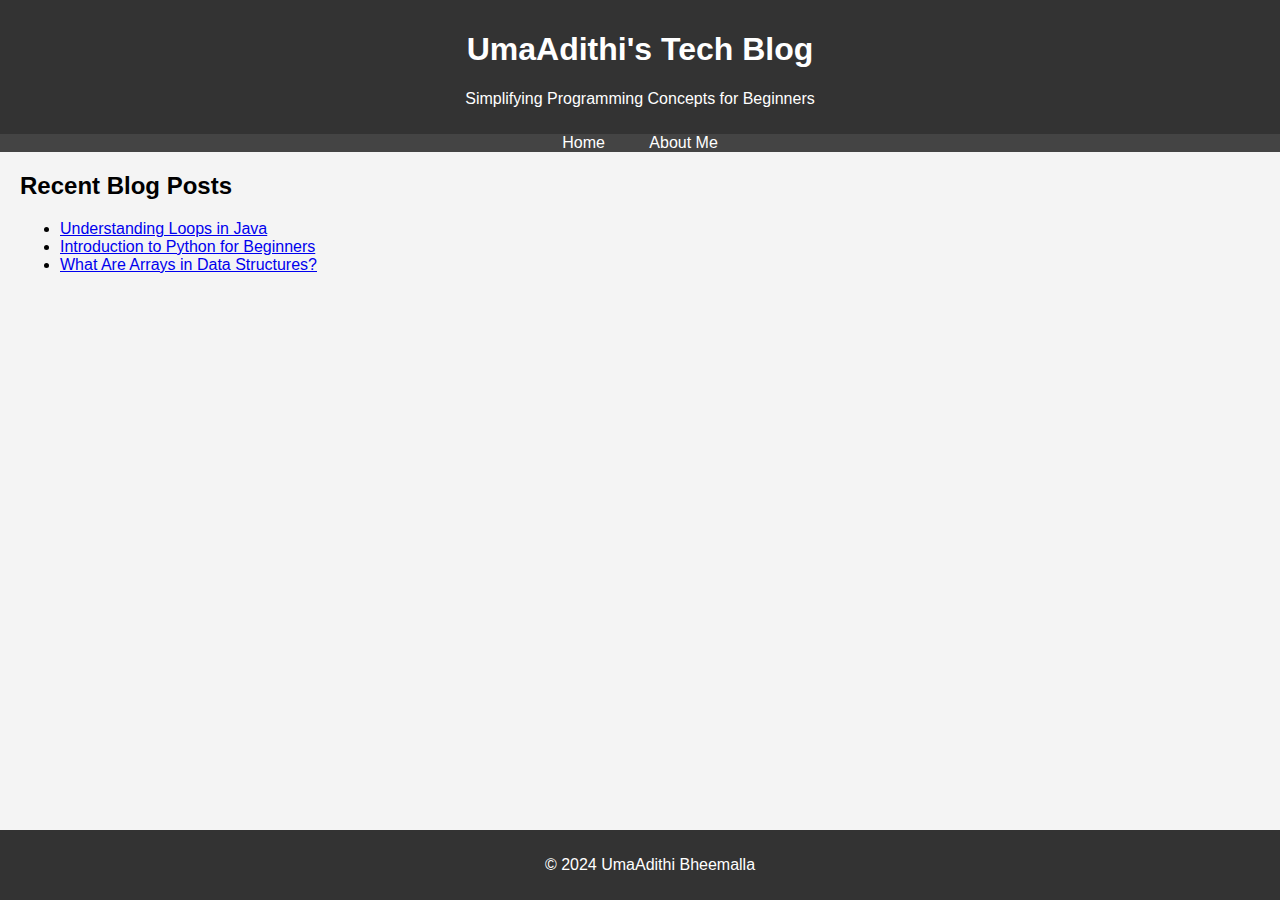
<file: index.html>
<!DOCTYPE html>
<html lang="en">
<head>
    <meta charset="UTF-8">
    <meta name="viewport" content="width=device-width, initial-scale=1.0">
    <meta name="description" content="Tech blog simplifying programming concepts for beginners.">
    <title>UmaAdithi's Tech Blog</title>
    <link rel="stylesheet" href="styles.css">
</head>
<body>
    <header>
        <h1>UmaAdithi's Tech Blog</h1>
        <p>Simplifying Programming Concepts for Beginners</p>
    </header>

    <nav>
        <ul>
            <li><a href="index.html">Home</a></li>
            <li><a href="about.html">About Me</a></li>
        </ul>
    </nav>

    <main>
        <section>
            <h2>Recent Blog Posts</h2>
            <ul>
                <li><a href="java-loops.html">Understanding Loops in Java</a></li>
                <li><a href="python-intro.html">Introduction to Python for Beginners</a></li>
                <li><a href="arrays-data-structures.html">What Are Arrays in Data Structures?</a></li>
            </ul>
        </section>
    </main>

    <footer>
        <p>&copy; 2024 UmaAdithi Bheemalla</p>
    </footer>
</body>
</html>
</file>
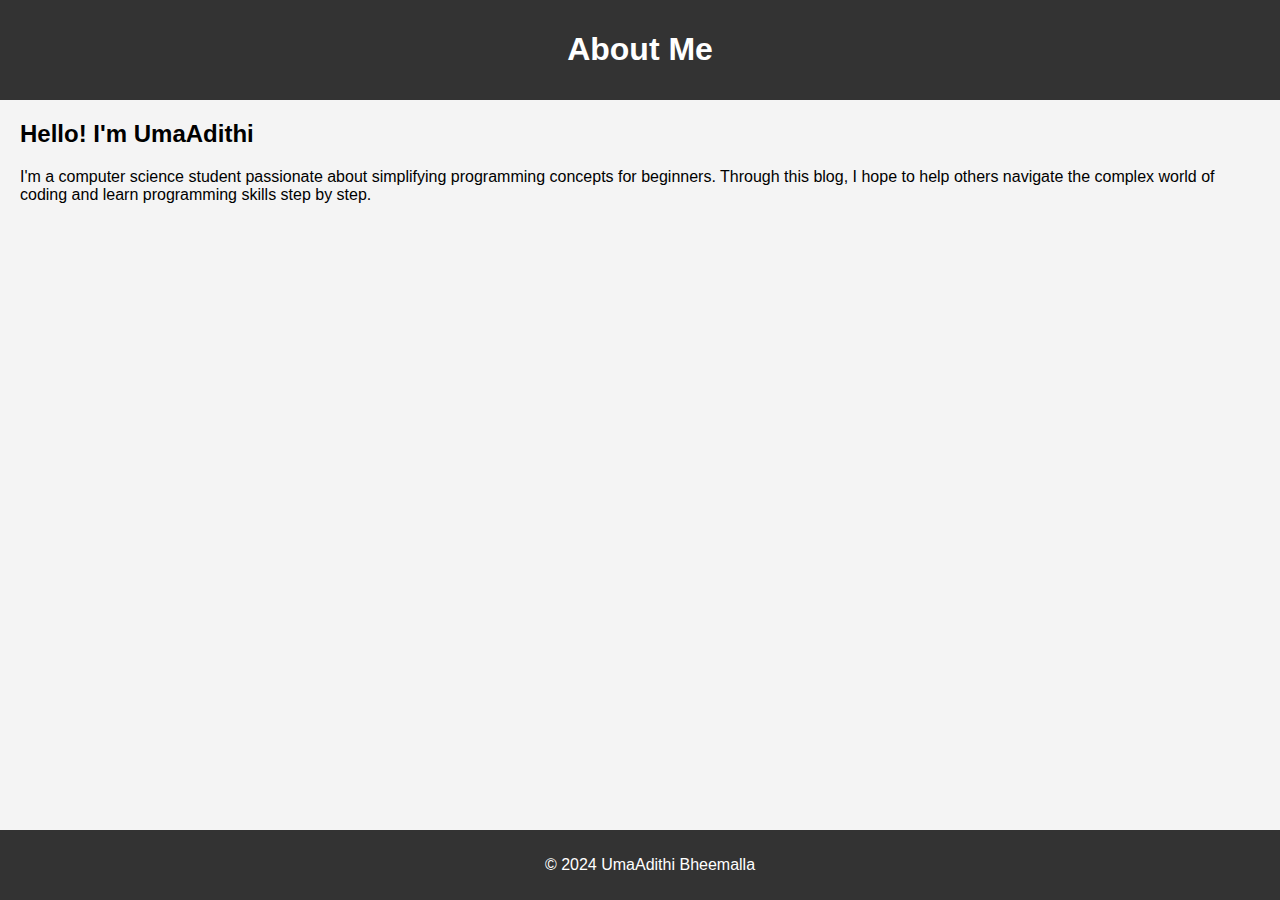
<file: about.html>
<!DOCTYPE html>
<html lang="en">
<head>
    <meta charset="UTF-8">
    <meta name="viewport" content="width=device-width, initial-scale=1.0">
    <title>About Me</title>
    <link rel="stylesheet" href="styles.css">
</head>
<body>
    <header>
        <h1>About Me</h1>
    </header>

    <main>
        <section>
            <h2>Hello! I'm UmaAdithi</h2>
            <p>I'm a computer science student passionate about simplifying programming concepts for beginners. Through this blog, I hope to help others navigate the complex world of coding and learn programming skills step by step.</p>
        </section>
    </main>

    <footer>
        <p>&copy; 2024 UmaAdithi Bheemalla</p>
    </footer>
</body>
</html>
</file>
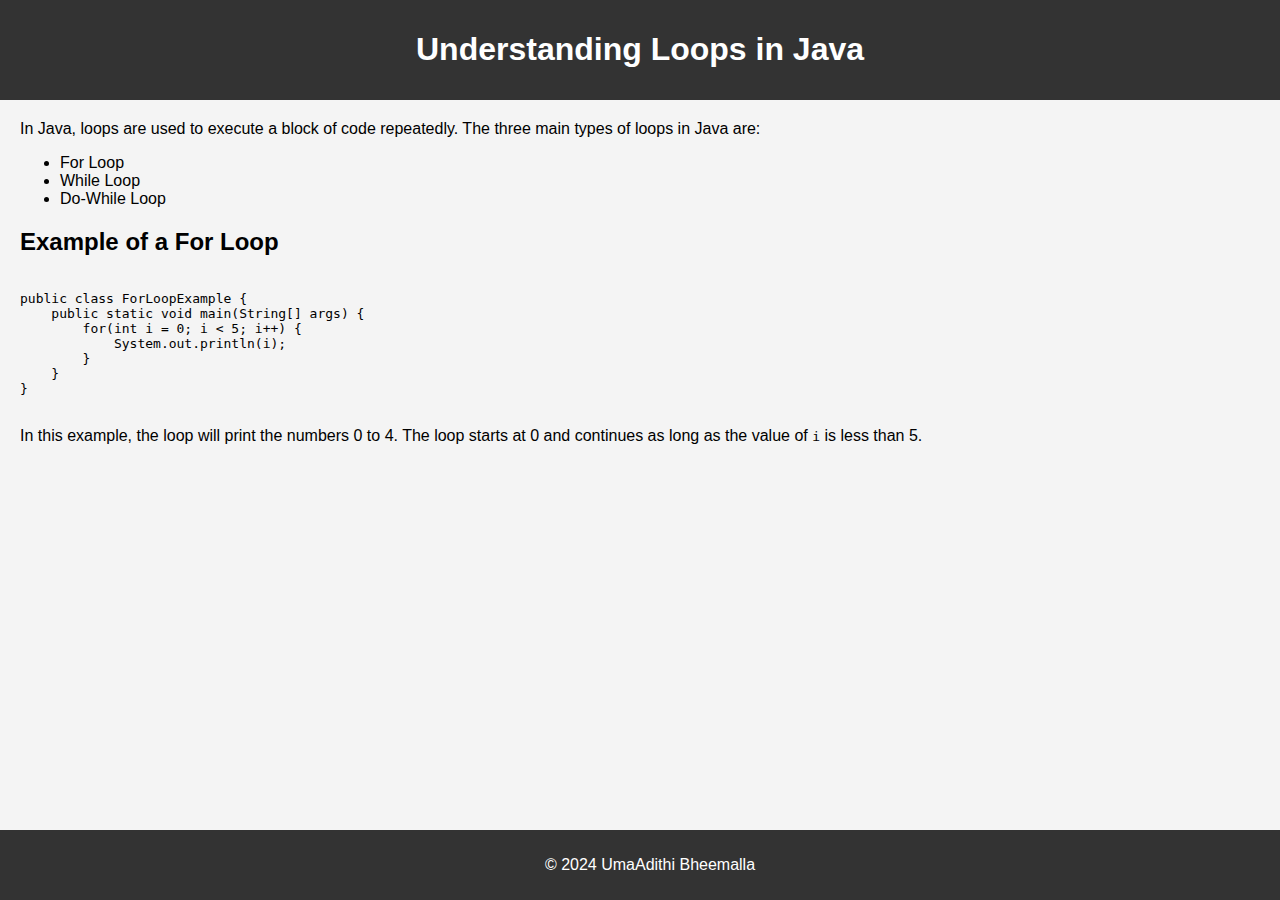
<file: java-loop.html>
<!DOCTYPE html>
<html lang="en">
<head>
    <meta charset="UTF-8">
    <meta name="viewport" content="width=device-width, initial-scale=1.0">
    <title>Understanding Loops in Java</title>
    <link rel="stylesheet" href="styles.css">
</head>
<body>
    <header>
        <h1>Understanding Loops in Java</h1>
    </header>

    <main>
        <section>
            <p>In Java, loops are used to execute a block of code repeatedly. The three main types of loops in Java are:</p>
            <ul>
                <li>For Loop</li>
                <li>While Loop</li>
                <li>Do-While Loop</li>
            </ul>

            <h2>Example of a For Loop</h2>
            <pre><code>
public class ForLoopExample {
    public static void main(String[] args) {
        for(int i = 0; i < 5; i++) {
            System.out.println(i);
        }
    }
}
            </code></pre>
            <p>In this example, the loop will print the numbers 0 to 4. The loop starts at 0 and continues as long as the value of <code>i</code> is less than 5.</p>
        </section>
    </main>

    <footer>
        <p>&copy; 2024 UmaAdithi Bheemalla</p>
    </footer>
</body>
</html>
</file>
<file: styles.css>
body {
    font-family: Arial, sans-serif;
    margin: 0;
    padding: 0;
    background-color: #f4f4f4;
}

header {
    background-color: #333;
    color: #fff;
    padding: 10px 0;
    text-align: center;
}

nav ul {
    background-color: #444;
    overflow: hidden;
    color: white;
    padding: 0;
    text-align: center;
    margin: 0;
}

nav ul li {
    display: inline;
    padding: 20px;
}

nav ul li a {
    color: white;
    text-decoration: none;
}

main {
    margin: 20px;
}

footer {
    text-align: center;
    padding: 10px;
    background-color: #333;
    color: #fff;
    position: fixed;
    bottom: 0;
    width: 100%;
}
</file>
